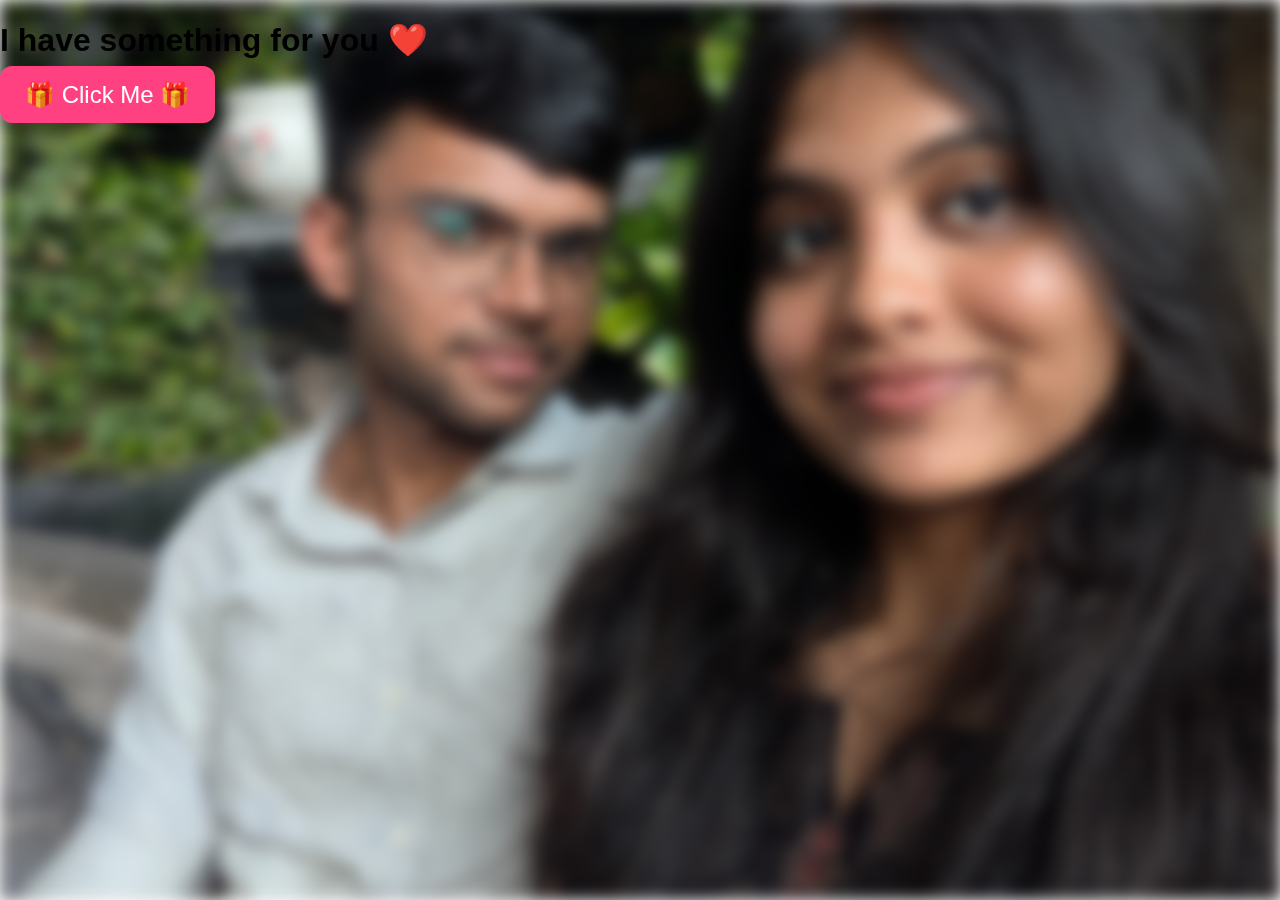
<file: index.html>
<!DOCTYPE html>
<html lang="en">
<head>
  <meta charset="UTF-8" />
  <meta name="viewport" content="width=device-width, initial-scale=1.0"/>
  <title>Happy Birthday My Love</title>
  <link rel="stylesheet" href="style.css" />
</head>
<body class="home">
  <div class="background"></div>
  <div class="overlay">
    <h1 class="title">I have something for you ❤️</h1>
    <a href="surprise.html" class="gift-button">🎁 Click Me 🎁</a>
  </div>
</body>
</html>
</file>
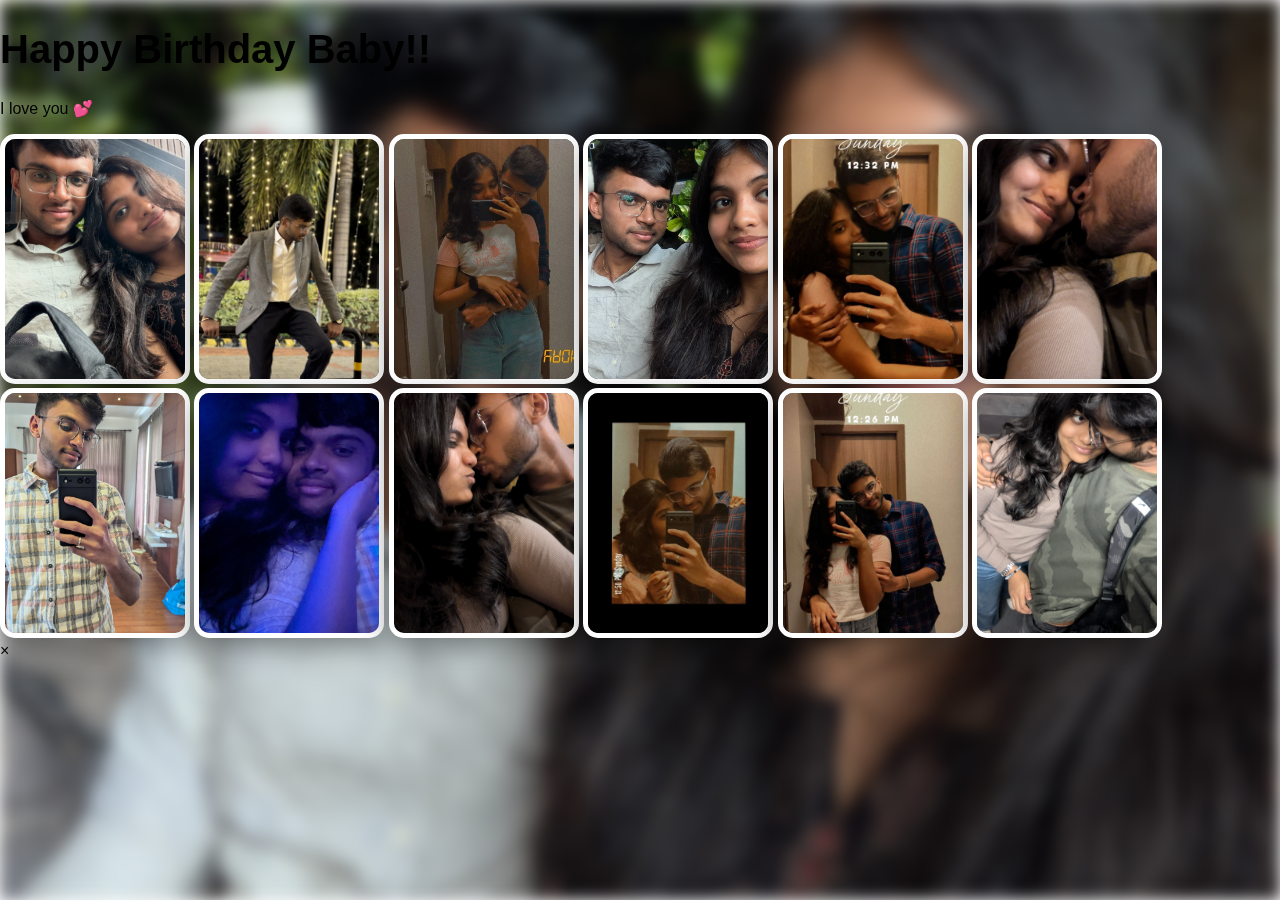
<file: surprise.html>
<!DOCTYPE html>
<html lang="en">
<head>
  <meta charset="UTF-8" />
  <meta name="viewport" content="width=device-width, initial-scale=1.0"/>
  <title>Surprise</title>
  <link rel="stylesheet" href="style.css" />
</head>
<body class="surprise">
  <audio autoplay loop>
    <source src="Naan-Nee.mp3" type="audio/mp3" />
  </audio>

  <div class="background"></div>
  <div class="hearts-container"></div>

  <div class="wish-text">
    <h1 class="static-text">Happy Birthday Baby!!</h1>
    <p>I love you 💕</p>
  </div>

  <div class="photo-gallery">
    <!-- 12 photos with data-caption attributes -->
    <img src="1.jpg" class="photo" data-caption="My head fits perfectly right there every time 🥺💗" />
    <img src="2.jpg" class="photo" data-caption="You looked so effortlessly cute here ☀️🫶" />
    <img src="3.jpg" class="photo" data-caption="You hugged me like you’d never let go 🤍" />
    <img src="4.jpg" class="photo" data-caption="Same us, just happier and even more in love 🥰" />
    <img src="5.jpg" class="photo" data-caption="My favorite place: wrapped in you 🥺💕" />
    <img src="6.jpg" class="photo" data-caption="One look, and everything else faded 💫" />
    <img src="7.jpg" class="photo" data-caption="POV: I fell for the guy in this reflection 💘" />
    <img src="8.jpg" class="photo" data-caption="No fancy moment — just real, warm love 🕯️" />
    <img src="9.jpg" class="photo" data-caption="That little gap? Full of electricity ⚡💞" />
    <img src="10.jpg" class="photo" data-caption="Not just a pose — a promise, softly held 🕊️" />
    <img src="11.jpg" class="photo" data-caption="When you leaned on me like that… I melted a little 🥹💘" />
    <img src="12.jpg" class="photo" data-caption="I could stare up at you forever — and still blush every time 😳💕" />
  </div>

  <!-- Lightbox for zoom-in and caption -->
  <div class="lightbox" id="lightbox">
    <span class="close" onclick="closeLightbox()">×</span>
    <img class="lightbox-img" id="lightbox-img" />
    <p class="caption" id="lightbox-caption"></p>
  </div>

  <script>
    const heartsContainer = document.querySelector(".hearts-container");
    for (let i = 0; i < 30; i++) {
      const heart = document.createElement("div");
      heart.className = "heart";
      heart.textContent = "❤️";
      heart.style.left = Math.random() * 100 + "vw";
      heart.style.animationDelay = Math.random() * 5 + "s";
      heartsContainer.appendChild(heart);
    }

    const photos = document.querySelectorAll('.photo');
    const lightbox = document.getElementById('lightbox');
    const lightboxImg = document.getElementById('lightbox-img');
    const lightboxCaption = document.getElementById('lightbox-caption');

    photos.forEach(photo => {
      photo.addEventListener('click', () => {
        lightbox.style.display = 'flex';
        lightboxImg.src = photo.src;
        lightboxCaption.textContent = photo.getAttribute('data-caption');
      });
    });

    function closeLightbox() {
      lightbox.style.display = 'none';
    }
  </script>
</body>
</html>
</file>
<file: style.css>
body, html {
  margin: 0;
  padding: 0;
  font-family: 'Segoe UI', sans-serif;
  height: 100%;
  overflow-x: hidden;
}

.background {
  background-image: url("background.jpg");
  background-size: cover;
  background-position: center;
  filter: blur(8px);
  position: fixed;
  top: 0;
  left: 0;
  width: 100%;
  height: 100%;
  z-index: -1;
}

.landing-page {
  height: 100vh;
  display: flex;
  align-items: center;
  justify-content: center;
  position: relative;
}

.centered {
  text-align: center;
  z-index: 1;
  color: white;
  text-shadow: 2px 2px 6px black;
}

.gift-button {
  background: #ff4081;
  padding: 15px 25px;
  font-size: 1.5rem;
  color: white;
  border-radius: 12px;
  text-decoration: none;
  box-shadow: 0 5px 15px rgba(0,0,0,0.3);
  transition: 0.3s ease;
}

.gift-button:hover {
  transform: scale(1.1);
}

/* Surprise Page Styling */
.wish {
  text-align: center;
  margin-top: 50px;
  color: white;
  text-shadow: 2px 2px 5px black;
}

.static-text {
  font-size: 2.5rem;
  white-space: nowrap;
  overflow: hidden;
  animation: typing 3s steps(30, end) forwards;
}

@keyframes typing {
  from { width: 0; }
  to { width: 100%; }
}

.photo-wall {
  display: flex;
  flex-wrap: wrap;
  justify-content: center;
  margin-top: 40px;
  gap: 20px;
  padding: 1rem;
}

.photo {
  width: 180px;
  height: 240px;
  object-fit: cover;
  border-radius: 15px;
  border: 5px solid white;
  box-shadow: 0 10px 30px rgba(0, 0, 0, 0.4);
  transition: transform 0.3s, box-shadow 0.3s;
  animation: floatPhoto 6s ease-in-out infinite alternate;
}

.photo:nth-child(odd) {
  animation-delay: 0s;
}
.photo:nth-child(even) {
  animation-delay: 3s;
}

@keyframes floatPhoto {
  0% { transform: translateY(0) rotate(0deg); }
  50% { transform: translateY(-10px) rotate(-2deg); }
  100% { transform: translateY(10px) rotate(2deg); }
}

/* Hearts Animation */
.hearts-container {
  position: fixed;
  top: 0;
  left: 0;
  width: 100%;
  height: 100%;
  pointer-events: none;
  overflow: hidden;
  z-index: 0;
}

.heart {
  position: absolute;
  top: 100%;
  font-size: 20px;
  animation: floatHearts 10s linear infinite;
  opacity: 0.6;
}

@keyframes floatHearts {
  0% {
    transform: translateY(0);
    opacity: 0.6;
  }
  100% {
    transform: translateY(-120vh);
    opacity: 0;
  }
}
</file>
